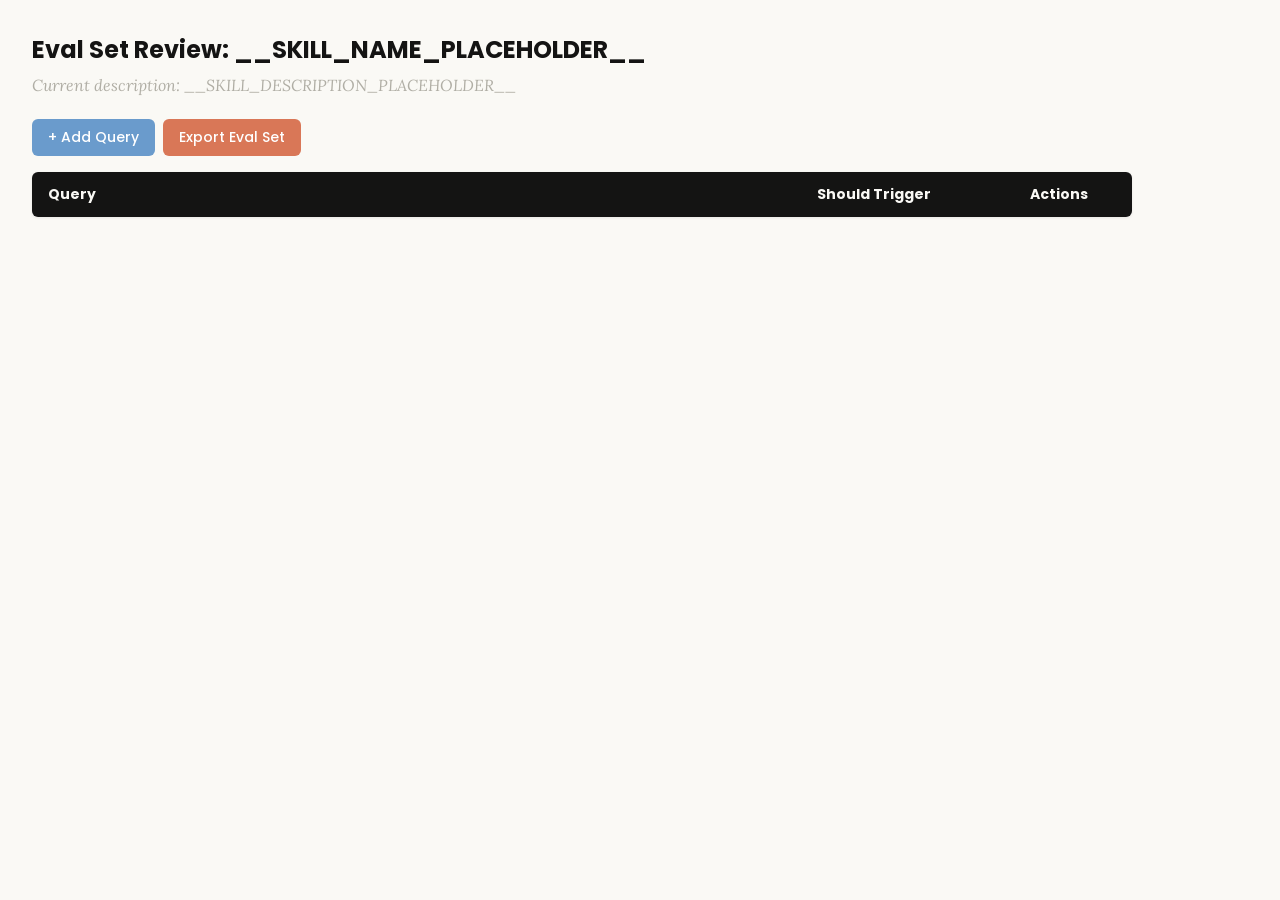
<file: .agent/skills/skill-creator/assets/eval_review.html>
<!DOCTYPE html>
<html lang="en">
<head>
  <meta charset="UTF-8">
  <meta name="viewport" content="width=device-width, initial-scale=1.0">
  <title>Eval Set Review - __SKILL_NAME_PLACEHOLDER__</title>
  <link rel="preconnect" href="https://fonts.googleapis.com">
  <link rel="preconnect" href="https://fonts.gstatic.com" crossorigin>
  <link href="https://fonts.googleapis.com/css2?family=Poppins:wght@500;600&family=Lora:wght@400;500&display=swap" rel="stylesheet">
  <style>
    * { box-sizing: border-box; margin: 0; padding: 0; }
    body { font-family: 'Lora', Georgia, serif; background: #faf9f5; padding: 2rem; color: #141413; }
    h1 { font-family: 'Poppins', sans-serif; margin-bottom: 0.5rem; font-size: 1.5rem; }
    .description { color: #b0aea5; margin-bottom: 1.5rem; font-style: italic; max-width: 900px; }
    .controls { margin-bottom: 1rem; display: flex; gap: 0.5rem; }
    .btn { font-family: 'Poppins', sans-serif; padding: 0.5rem 1rem; border: none; border-radius: 6px; cursor: pointer; font-size: 0.875rem; font-weight: 500; }
    .btn-add { background: #6a9bcc; color: white; }
    .btn-add:hover { background: #5889b8; }
    .btn-export { background: #d97757; color: white; }
    .btn-export:hover { background: #c4613f; }
    table { width: 100%; max-width: 1100px; border-collapse: collapse; background: white; border-radius: 6px; overflow: hidden; box-shadow: 0 1px 3px rgba(0,0,0,0.08); }
    th { font-family: 'Poppins', sans-serif; background: #141413; color: #faf9f5; padding: 0.75rem 1rem; text-align: left; font-size: 0.875rem; }
    td { padding: 0.75rem 1rem; border-bottom: 1px solid #e8e6dc; vertical-align: top; }
    tr:nth-child(even) td { background: #faf9f5; }
    tr:hover td { background: #f3f1ea; }
    .section-header td { background: #e8e6dc; font-family: 'Poppins', sans-serif; font-weight: 500; font-size: 0.8rem; color: #141413; text-transform: uppercase; letter-spacing: 0.05em; }
    .query-input { width: 100%; padding: 0.4rem; border: 1px solid #e8e6dc; border-radius: 4px; font-size: 0.875rem; font-family: 'Lora', Georgia, serif; resize: vertical; min-height: 60px; }
    .query-input:focus { outline: none; border-color: #d97757; box-shadow: 0 0 0 2px rgba(217,119,87,0.15); }
    .toggle { position: relative; display: inline-block; width: 44px; height: 24px; }
    .toggle input { opacity: 0; width: 0; height: 0; }
    .toggle .slider { position: absolute; inset: 0; background: #b0aea5; border-radius: 24px; cursor: pointer; transition: 0.2s; }
    .toggle .slider::before { content: ""; position: absolute; width: 18px; height: 18px; left: 3px; bottom: 3px; background: white; border-radius: 50%; transition: 0.2s; }
    .toggle input:checked + .slider { background: #d97757; }
    .toggle input:checked + .slider::before { transform: translateX(20px); }
    .btn-delete { background: #c44; color: white; padding: 0.3rem 0.6rem; border: none; border-radius: 4px; cursor: pointer; font-size: 0.75rem; font-family: 'Poppins', sans-serif; }
    .btn-delete:hover { background: #a33; }
    .summary { margin-top: 1rem; color: #b0aea5; font-size: 0.875rem; }
  </style>
</head>
<body>
  <h1>Eval Set Review: <span id="skill-name">__SKILL_NAME_PLACEHOLDER__</span></h1>
  <p class="description">Current description: <span id="skill-desc">__SKILL_DESCRIPTION_PLACEHOLDER__</span></p>

  <div class="controls">
    <button class="btn btn-add" onclick="addRow()">+ Add Query</button>
    <button class="btn btn-export" onclick="exportEvalSet()">Export Eval Set</button>
  </div>

  <table>
    <thead>
      <tr>
        <th style="width:65%">Query</th>
        <th style="width:18%">Should Trigger</th>
        <th style="width:10%">Actions</th>
      </tr>
    </thead>
    <tbody id="eval-body"></tbody>
  </table>

  <p class="summary" id="summary"></p>

  <script>
    const EVAL_DATA = __EVAL_DATA_PLACEHOLDER__;

    let evalItems = [...EVAL_DATA];

    function render() {
      const tbody = document.getElementById('eval-body');
      tbody.innerHTML = '';

      // Sort: should-trigger first, then should-not-trigger
      const sorted = evalItems
        .map((item, origIdx) => ({ ...item, origIdx }))
        .sort((a, b) => (b.should_trigger ? 1 : 0) - (a.should_trigger ? 1 : 0));

      let lastGroup = null;
      sorted.forEach(item => {
        const group = item.should_trigger ? 'trigger' : 'no-trigger';
        if (group !== lastGroup) {
          const headerRow = document.createElement('tr');
          headerRow.className = 'section-header';
          headerRow.innerHTML = `<td colspan="3">${item.should_trigger ? 'Should Trigger' : 'Should NOT Trigger'}</td>`;
          tbody.appendChild(headerRow);
          lastGroup = group;
        }

        const idx = item.origIdx;
        const tr = document.createElement('tr');
        tr.innerHTML = `
          <td><textarea class="query-input" onchange="updateQuery(${idx}, this.value)">${escapeHtml(item.query)}</textarea></td>
          <td>
            <label class="toggle">
              <input type="checkbox" ${item.should_trigger ? 'checked' : ''} onchange="updateTrigger(${idx}, this.checked)">
              <span class="slider"></span>
            </label>
            <span style="margin-left:8px;font-size:0.8rem;color:#b0aea5">${item.should_trigger ? 'Yes' : 'No'}</span>
          </td>
          <td><button class="btn-delete" onclick="deleteRow(${idx})">Delete</button></td>
        `;
        tbody.appendChild(tr);
      });
      updateSummary();
    }

    function escapeHtml(text) {
      const div = document.createElement('div');
      div.textContent = text;
      return div.innerHTML;
    }

    function updateQuery(idx, value) { evalItems[idx].query = value; updateSummary(); }
    function updateTrigger(idx, value) { evalItems[idx].should_trigger = value; render(); }
    function deleteRow(idx) { evalItems.splice(idx, 1); render(); }

    function addRow() {
      evalItems.push({ query: '', should_trigger: true });
      render();
      const inputs = document.querySelectorAll('.query-input');
      inputs[inputs.length - 1].focus();
    }

    function updateSummary() {
      const trigger = evalItems.filter(i => i.should_trigger).length;
      const noTrigger = evalItems.filter(i => !i.should_trigger).length;
      document.getElementById('summary').textContent =
        `${evalItems.length} queries total: ${trigger} should trigger, ${noTrigger} should not trigger`;
    }

    function exportEvalSet() {
      const valid = evalItems.filter(i => i.query.trim() !== '');
      const data = valid.map(i => ({ query: i.query.trim(), should_trigger: i.should_trigger }));
      const blob = new Blob([JSON.stringify(data, null, 2)], { type: 'application/json' });
      const url = URL.createObjectURL(blob);
      const a = document.createElement('a');
      a.href = url;
      a.download = 'eval_set.json';
      document.body.appendChild(a);
      a.click();
      document.body.removeChild(a);
      URL.revokeObjectURL(url);
    }

    render();
  </script>
</body>
</html>
</file>
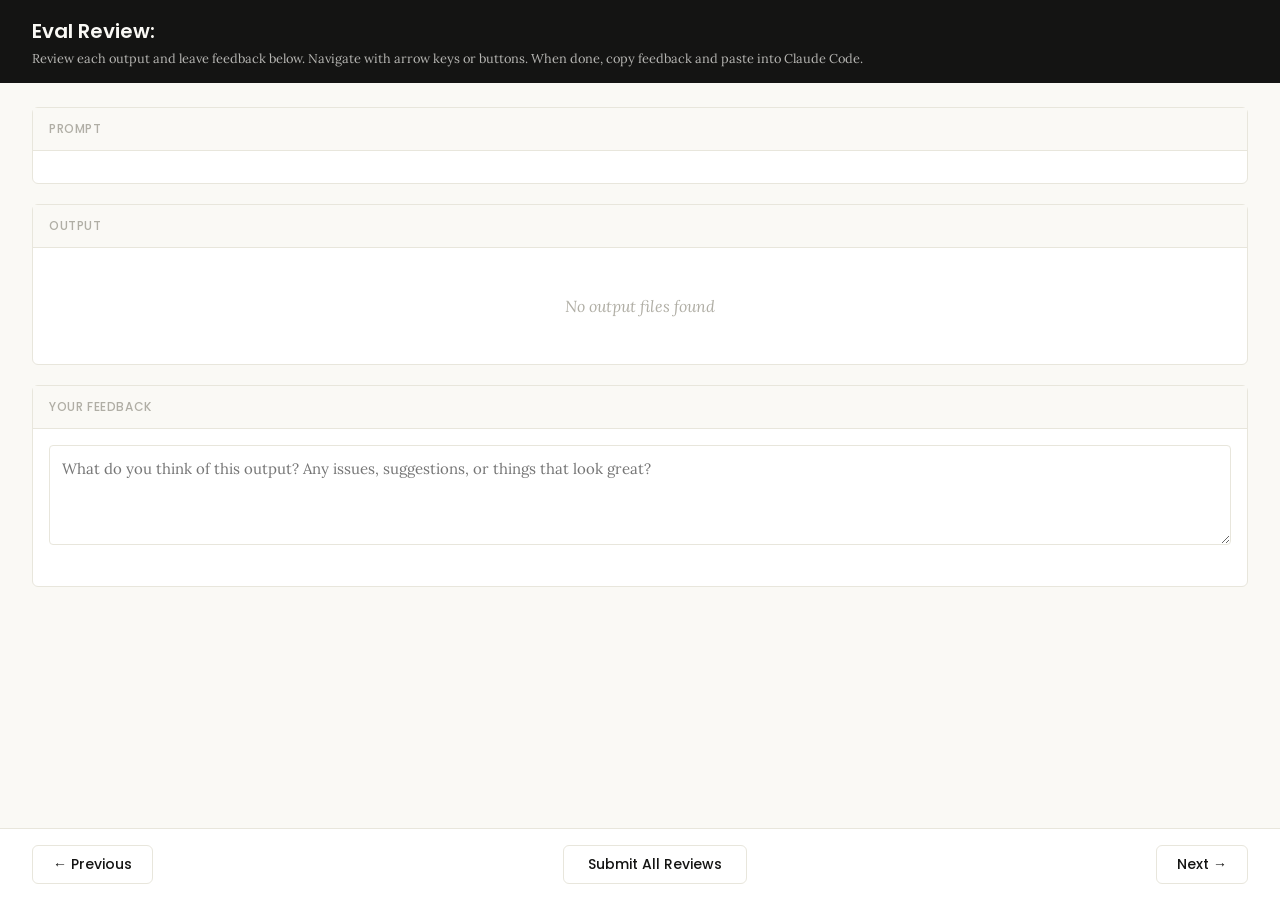
<file: .agent/skills/skill-creator/eval-viewer/viewer.html>
<!DOCTYPE html>
<html lang="en">
<head>
  <meta charset="UTF-8">
  <meta name="viewport" content="width=device-width, initial-scale=1.0">
  <title>Eval Review</title>
  <link rel="preconnect" href="https://fonts.googleapis.com">
  <link rel="preconnect" href="https://fonts.gstatic.com" crossorigin>
  <link href="https://fonts.googleapis.com/css2?family=Poppins:wght@500;600&family=Lora:wght@400;500&display=swap" rel="stylesheet">
  <script src="https://cdn.sheetjs.com/xlsx-0.20.3/package/dist/xlsx.full.min.js" integrity="sha384-EnyY0/GSHQGSxSgMwaIPzSESbqoOLSexfnSMN2AP+39Ckmn92stwABZynq1JyzdT" crossorigin="anonymous"></script>
  <style>
    :root {
      --bg: #faf9f5;
      --surface: #ffffff;
      --border: #e8e6dc;
      --text: #141413;
      --text-muted: #b0aea5;
      --accent: #d97757;
      --accent-hover: #c4613f;
      --green: #788c5d;
      --green-bg: #eef2e8;
      --red: #c44;
      --red-bg: #fceaea;
      --header-bg: #141413;
      --header-text: #faf9f5;
      --radius: 6px;
    }

    * { box-sizing: border-box; margin: 0; padding: 0; }

    body {
      font-family: 'Lora', Georgia, serif;
      background: var(--bg);
      color: var(--text);
      height: 100vh;
      display: flex;
      flex-direction: column;
    }

    /* ---- Header ---- */
    .header {
      background: var(--header-bg);
      color: var(--header-text);
      padding: 1rem 2rem;
      display: flex;
      justify-content: space-between;
      align-items: center;
      flex-shrink: 0;
    }
    .header h1 {
      font-family: 'Poppins', sans-serif;
      font-size: 1.25rem;
      font-weight: 600;
    }
    .header .instructions {
      font-size: 0.8rem;
      opacity: 0.7;
      margin-top: 0.25rem;
    }
    .header .progress {
      font-size: 0.875rem;
      opacity: 0.8;
      text-align: right;
    }

    /* ---- Main content ---- */
    .main {
      flex: 1;
      overflow-y: auto;
      padding: 1.5rem 2rem;
      display: flex;
      flex-direction: column;
      gap: 1.25rem;
    }

    /* ---- Sections ---- */
    .section {
      background: var(--surface);
      border: 1px solid var(--border);
      border-radius: var(--radius);
      flex-shrink: 0;
    }
    .section-header {
      font-family: 'Poppins', sans-serif;
      padding: 0.75rem 1rem;
      font-size: 0.75rem;
      font-weight: 500;
      text-transform: uppercase;
      letter-spacing: 0.05em;
      color: var(--text-muted);
      border-bottom: 1px solid var(--border);
      background: var(--bg);
    }
    .section-body {
      padding: 1rem;
    }

    /* ---- Config badge ---- */
    .config-badge {
      display: inline-block;
      padding: 0.2rem 0.625rem;
      border-radius: 9999px;
      font-family: 'Poppins', sans-serif;
      font-size: 0.6875rem;
      font-weight: 600;
      text-transform: uppercase;
      letter-spacing: 0.03em;
      margin-left: 0.75rem;
      vertical-align: middle;
    }
    .config-badge.config-primary {
      background: rgba(33, 150, 243, 0.12);
      color: #1976d2;
    }
    .config-badge.config-baseline {
      background: rgba(255, 193, 7, 0.15);
      color: #f57f17;
    }

    /* ---- Prompt ---- */
    .prompt-text {
      white-space: pre-wrap;
      font-size: 0.9375rem;
      line-height: 1.6;
    }

    /* ---- Outputs ---- */
    .output-file {
      border: 1px solid var(--border);
      border-radius: var(--radius);
      overflow: hidden;
    }
    .output-file + .output-file {
      margin-top: 1rem;
    }
    .output-file-header {
      padding: 0.5rem 0.75rem;
      font-size: 0.8rem;
      font-weight: 600;
      color: var(--text-muted);
      background: var(--bg);
      border-bottom: 1px solid var(--border);
      font-family: 'SF Mono', SFMono-Regular, Consolas, 'Liberation Mono', Menlo, monospace;
      display: flex;
      justify-content: space-between;
      align-items: center;
    }
    .output-file-header .dl-btn {
      font-size: 0.7rem;
      color: var(--accent);
      text-decoration: none;
      cursor: pointer;
      font-family: -apple-system, BlinkMacSystemFont, 'Segoe UI', sans-serif;
      font-weight: 500;
      opacity: 0.8;
    }
    .output-file-header .dl-btn:hover {
      opacity: 1;
      text-decoration: underline;
    }
    .output-file-content {
      padding: 0.75rem;
      overflow-x: auto;
    }
    .output-file-content pre {
      font-size: 0.8125rem;
      line-height: 1.5;
      white-space: pre-wrap;
      word-break: break-word;
      font-family: 'SF Mono', SFMono-Regular, Consolas, 'Liberation Mono', Menlo, monospace;
    }
    .output-file-content img {
      max-width: 100%;
      height: auto;
      border-radius: 4px;
    }
    .output-file-content iframe {
      width: 100%;
      height: 600px;
      border: none;
    }
    .output-file-content table {
      border-collapse: collapse;
      font-size: 0.8125rem;
      width: 100%;
    }
    .output-file-content table td,
    .output-file-content table th {
      border: 1px solid var(--border);
      padding: 0.375rem 0.5rem;
      text-align: left;
    }
    .output-file-content table th {
      background: var(--bg);
      font-weight: 600;
    }
    .output-file-content .download-link {
      display: inline-flex;
      align-items: center;
      gap: 0.5rem;
      padding: 0.5rem 1rem;
      background: var(--bg);
      border: 1px solid var(--border);
      border-radius: 4px;
      color: var(--accent);
      text-decoration: none;
      font-size: 0.875rem;
      cursor: pointer;
    }
    .output-file-content .download-link:hover {
      background: var(--border);
    }
    .empty-state {
      color: var(--text-muted);
      font-style: italic;
      padding: 2rem;
      text-align: center;
    }

    /* ---- Feedback ---- */
    .prev-feedback {
      background: var(--bg);
      border: 1px solid var(--border);
      border-radius: 4px;
      padding: 0.625rem 0.75rem;
      margin-top: 0.75rem;
      font-size: 0.8125rem;
      color: var(--text-muted);
      line-height: 1.5;
    }
    .prev-feedback-label {
      font-size: 0.7rem;
      font-weight: 600;
      text-transform: uppercase;
      letter-spacing: 0.04em;
      margin-bottom: 0.25rem;
      color: var(--text-muted);
    }
    .feedback-textarea {
      width: 100%;
      min-height: 100px;
      padding: 0.75rem;
      border: 1px solid var(--border);
      border-radius: 4px;
      font-family: inherit;
      font-size: 0.9375rem;
      line-height: 1.5;
      resize: vertical;
      color: var(--text);
    }
    .feedback-textarea:focus {
      outline: none;
      border-color: var(--accent);
      box-shadow: 0 0 0 3px rgba(37, 99, 235, 0.1);
    }
    .feedback-status {
      font-size: 0.75rem;
      color: var(--text-muted);
      margin-top: 0.5rem;
      min-height: 1.1em;
    }

    /* ---- Grades (collapsible) ---- */
    .grades-toggle {
      display: flex;
      align-items: center;
      cursor: pointer;
      user-select: none;
    }
    .grades-toggle:hover {
      color: var(--accent);
    }
    .grades-toggle .arrow {
      margin-right: 0.5rem;
      transition: transform 0.15s;
      font-size: 0.75rem;
    }
    .grades-toggle .arrow.open {
      transform: rotate(90deg);
    }
    .grades-content {
      display: none;
      margin-top: 0.75rem;
    }
    .grades-content.open {
      display: block;
    }
    .grades-summary {
      font-size: 0.875rem;
      margin-bottom: 0.75rem;
      display: flex;
      align-items: center;
      gap: 0.5rem;
    }
    .grade-badge {
      display: inline-block;
      padding: 0.125rem 0.5rem;
      border-radius: 9999px;
      font-size: 0.75rem;
      font-weight: 600;
    }
    .grade-pass { background: var(--green-bg); color: var(--green); }
    .grade-fail { background: var(--red-bg); color: var(--red); }
    .assertion-list {
      list-style: none;
    }
    .assertion-item {
      padding: 0.625rem 0;
      border-bottom: 1px solid var(--border);
      font-size: 0.8125rem;
    }
    .assertion-item:last-child { border-bottom: none; }
    .assertion-status {
      font-weight: 600;
      margin-right: 0.5rem;
    }
    .assertion-status.pass { color: var(--green); }
    .assertion-status.fail { color: var(--red); }
    .assertion-evidence {
      color: var(--text-muted);
      font-size: 0.75rem;
      margin-top: 0.25rem;
      padding-left: 1.5rem;
    }

    /* ---- View tabs ---- */
    .view-tabs {
      display: flex;
      gap: 0;
      padding: 0 2rem;
      background: var(--bg);
      border-bottom: 1px solid var(--border);
      flex-shrink: 0;
    }
    .view-tab {
      font-family: 'Poppins', sans-serif;
      padding: 0.625rem 1.25rem;
      font-size: 0.8125rem;
      font-weight: 500;
      cursor: pointer;
      border: none;
      background: none;
      color: var(--text-muted);
      border-bottom: 2px solid transparent;
      transition: all 0.15s;
    }
    .view-tab:hover { color: var(--text); }
    .view-tab.active {
      color: var(--accent);
      border-bottom-color: var(--accent);
    }
    .view-panel { display: none; }
    .view-panel.active { display: flex; flex-direction: column; flex: 1; overflow: hidden; }

    /* ---- Benchmark view ---- */
    .benchmark-view {
      padding: 1.5rem 2rem;
      overflow-y: auto;
      flex: 1;
    }
    .benchmark-table {
      border-collapse: collapse;
      background: var(--surface);
      border: 1px solid var(--border);
      border-radius: var(--radius);
      font-size: 0.8125rem;
      width: 100%;
      margin-bottom: 1.5rem;
    }
    .benchmark-table th, .benchmark-table td {
      padding: 0.625rem 0.75rem;
      text-align: left;
      border: 1px solid var(--border);
    }
    .benchmark-table th {
      font-family: 'Poppins', sans-serif;
      background: var(--header-bg);
      color: var(--header-text);
      font-weight: 500;
      font-size: 0.75rem;
      text-transform: uppercase;
      letter-spacing: 0.04em;
    }
    .benchmark-table tr:hover { background: var(--bg); }
    .benchmark-table tr.benchmark-row-with { background: rgba(33, 150, 243, 0.06); }
    .benchmark-table tr.benchmark-row-without { background: rgba(255, 193, 7, 0.06); }
    .benchmark-table tr.benchmark-row-with:hover { background: rgba(33, 150, 243, 0.12); }
    .benchmark-table tr.benchmark-row-without:hover { background: rgba(255, 193, 7, 0.12); }
    .benchmark-table tr.benchmark-row-avg { font-weight: 600; border-top: 2px solid var(--border); }
    .benchmark-table tr.benchmark-row-avg.benchmark-row-with { background: rgba(33, 150, 243, 0.12); }
    .benchmark-table tr.benchmark-row-avg.benchmark-row-without { background: rgba(255, 193, 7, 0.12); }
    .benchmark-delta-positive { color: var(--green); font-weight: 600; }
    .benchmark-delta-negative { color: var(--red); font-weight: 600; }
    .benchmark-notes {
      background: var(--surface);
      border: 1px solid var(--border);
      border-radius: var(--radius);
      padding: 1rem;
    }
    .benchmark-notes h3 {
      font-family: 'Poppins', sans-serif;
      font-size: 0.875rem;
      margin-bottom: 0.75rem;
    }
    .benchmark-notes ul {
      list-style: disc;
      padding-left: 1.25rem;
    }
    .benchmark-notes li {
      font-size: 0.8125rem;
      line-height: 1.6;
      margin-bottom: 0.375rem;
    }
    .benchmark-empty {
      color: var(--text-muted);
      font-style: italic;
      text-align: center;
      padding: 3rem;
    }

    /* ---- Navigation ---- */
    .nav {
      display: flex;
      justify-content: space-between;
      align-items: center;
      padding: 1rem 2rem;
      border-top: 1px solid var(--border);
      background: var(--surface);
      flex-shrink: 0;
    }
    .nav-btn {
      font-family: 'Poppins', sans-serif;
      padding: 0.5rem 1.25rem;
      border: 1px solid var(--border);
      border-radius: var(--radius);
      background: var(--surface);
      cursor: pointer;
      font-size: 0.875rem;
      font-weight: 500;
      color: var(--text);
      transition: all 0.15s;
    }
    .nav-btn:hover:not(:disabled) {
      background: var(--bg);
      border-color: var(--text-muted);
    }
    .nav-btn:disabled {
      opacity: 0.4;
      cursor: not-allowed;
    }
    .done-btn {
      font-family: 'Poppins', sans-serif;
      padding: 0.5rem 1.5rem;
      border: 1px solid var(--border);
      border-radius: var(--radius);
      background: var(--surface);
      color: var(--text);
      cursor: pointer;
      font-size: 0.875rem;
      font-weight: 500;
      transition: all 0.15s;
    }
    .done-btn:hover {
      background: var(--bg);
      border-color: var(--text-muted);
    }
    .done-btn.ready {
      border: none;
      background: var(--accent);
      color: white;
      font-weight: 600;
    }
    .done-btn.ready:hover {
      background: var(--accent-hover);
    }
    /* ---- Done overlay ---- */
    .done-overlay {
      display: none;
      position: fixed;
      inset: 0;
      background: rgba(0, 0, 0, 0.5);
      z-index: 100;
      justify-content: center;
      align-items: center;
    }
    .done-overlay.visible {
      display: flex;
    }
    .done-card {
      background: var(--surface);
      border-radius: 12px;
      padding: 2rem 3rem;
      text-align: center;
      box-shadow: 0 20px 60px rgba(0, 0, 0, 0.3);
      max-width: 500px;
    }
    .done-card h2 {
      font-size: 1.5rem;
      margin-bottom: 0.5rem;
    }
    .done-card p {
      color: var(--text-muted);
      margin-bottom: 1.5rem;
      line-height: 1.5;
    }
    .done-card .btn-row {
      display: flex;
      gap: 0.5rem;
      justify-content: center;
    }
    .done-card button {
      padding: 0.5rem 1.25rem;
      border: 1px solid var(--border);
      border-radius: var(--radius);
      background: var(--surface);
      cursor: pointer;
      font-size: 0.875rem;
    }
    .done-card button:hover {
      background: var(--bg);
    }
    /* ---- Toast ---- */
    .toast {
      position: fixed;
      bottom: 5rem;
      left: 50%;
      transform: translateX(-50%);
      background: var(--header-bg);
      color: var(--header-text);
      padding: 0.625rem 1.25rem;
      border-radius: var(--radius);
      font-size: 0.875rem;
      opacity: 0;
      transition: opacity 0.3s;
      pointer-events: none;
      z-index: 200;
    }
    .toast.visible {
      opacity: 1;
    }
  </style>
</head>
<body>
  <div id="app" style="height:100vh; display:flex; flex-direction:column;">
    <div class="header">
      <div>
        <h1>Eval Review: <span id="skill-name"></span></h1>
        <div class="instructions">Review each output and leave feedback below. Navigate with arrow keys or buttons. When done, copy feedback and paste into Claude Code.</div>
      </div>
      <div class="progress" id="progress"></div>
    </div>

    <!-- View tabs (only shown when benchmark data exists) -->
    <div class="view-tabs" id="view-tabs" style="display:none;">
      <button class="view-tab active" onclick="switchView('outputs')">Outputs</button>
      <button class="view-tab" onclick="switchView('benchmark')">Benchmark</button>
    </div>

    <!-- Outputs panel (qualitative review) -->
    <div class="view-panel active" id="panel-outputs">
    <div class="main">
      <!-- Prompt -->
      <div class="section">
        <div class="section-header">Prompt <span class="config-badge" id="config-badge" style="display:none;"></span></div>
        <div class="section-body">
          <div class="prompt-text" id="prompt-text"></div>
        </div>
      </div>

      <!-- Outputs -->
      <div class="section">
        <div class="section-header">Output</div>
        <div class="section-body" id="outputs-body">
          <div class="empty-state">No output files found</div>
        </div>
      </div>

      <!-- Previous Output (collapsible) -->
      <div class="section" id="prev-outputs-section" style="display:none;">
        <div class="section-header">
          <div class="grades-toggle" onclick="togglePrevOutputs()">
            <span class="arrow" id="prev-outputs-arrow">&#9654;</span>
            Previous Output
          </div>
        </div>
        <div class="grades-content" id="prev-outputs-content"></div>
      </div>

      <!-- Grades (collapsible) -->
      <div class="section" id="grades-section" style="display:none;">
        <div class="section-header">
          <div class="grades-toggle" onclick="toggleGrades()">
            <span class="arrow" id="grades-arrow">&#9654;</span>
            Formal Grades
          </div>
        </div>
        <div class="grades-content" id="grades-content"></div>
      </div>

      <!-- Feedback -->
      <div class="section">
        <div class="section-header">Your Feedback</div>
        <div class="section-body">
          <textarea
            class="feedback-textarea"
            id="feedback"
            placeholder="What do you think of this output? Any issues, suggestions, or things that look great?"
          ></textarea>
          <div class="feedback-status" id="feedback-status"></div>
          <div class="prev-feedback" id="prev-feedback" style="display:none;">
            <div class="prev-feedback-label">Previous feedback</div>
            <div id="prev-feedback-text"></div>
          </div>
        </div>
      </div>
    </div>

    <div class="nav" id="outputs-nav">
      <button class="nav-btn" id="prev-btn" onclick="navigate(-1)">&#8592; Previous</button>
      <button class="done-btn" id="done-btn" onclick="showDoneDialog()">Submit All Reviews</button>
      <button class="nav-btn" id="next-btn" onclick="navigate(1)">Next &#8594;</button>
    </div>
    </div><!-- end panel-outputs -->

    <!-- Benchmark panel (quantitative stats) -->
    <div class="view-panel" id="panel-benchmark">
      <div class="benchmark-view" id="benchmark-content">
        <div class="benchmark-empty">No benchmark data available. Run a benchmark to see quantitative results here.</div>
      </div>
    </div>
  </div>

  <!-- Done overlay -->
  <div class="done-overlay" id="done-overlay">
    <div class="done-card">
      <h2>Review Complete</h2>
      <p>Your feedback has been saved. Go back to your Claude Code session and tell Claude you're done reviewing.</p>
      <div class="btn-row">
        <button onclick="closeDoneDialog()">OK</button>
      </div>
    </div>
  </div>

  <!-- Toast -->
  <div class="toast" id="toast"></div>

  <script>
    // ---- Embedded data (injected by generate_review.py) ----
    /*__EMBEDDED_DATA__*/

    // ---- State ----
    let feedbackMap = {};  // run_id -> feedback text
    let currentIndex = 0;
    let visitedRuns = new Set();

    // ---- Init ----
    async function init() {
      // Load saved feedback from server — but only if this isn't a fresh
      // iteration (indicated by previous_feedback being present). When
      // previous feedback exists, the feedback.json on disk is stale from
      // the prior iteration and should not pre-fill the textareas.
      const hasPrevious = Object.keys(EMBEDDED_DATA.previous_feedback || {}).length > 0
        || Object.keys(EMBEDDED_DATA.previous_outputs || {}).length > 0;
      if (!hasPrevious) {
        try {
          const resp = await fetch("/api/feedback");
          const data = await resp.json();
          if (data.reviews) {
            for (const r of data.reviews) feedbackMap[r.run_id] = r.feedback;
          }
        } catch { /* first run, no feedback yet */ }
      }

      document.getElementById("skill-name").textContent = EMBEDDED_DATA.skill_name;
      showRun(0);

      // Wire up feedback auto-save
      const textarea = document.getElementById("feedback");
      let saveTimeout = null;
      textarea.addEventListener("input", () => {
        clearTimeout(saveTimeout);
        document.getElementById("feedback-status").textContent = "";
        saveTimeout = setTimeout(() => saveCurrentFeedback(), 800);
      });
    }

    // ---- Navigation ----
    function navigate(delta) {
      const newIndex = currentIndex + delta;
      if (newIndex >= 0 && newIndex < EMBEDDED_DATA.runs.length) {
        saveCurrentFeedback();
        showRun(newIndex);
      }
    }

    function updateNavButtons() {
      document.getElementById("prev-btn").disabled = currentIndex === 0;
      document.getElementById("next-btn").disabled =
        currentIndex === EMBEDDED_DATA.runs.length - 1;
    }

    // ---- Show a run ----
    function showRun(index) {
      currentIndex = index;
      const run = EMBEDDED_DATA.runs[index];

      // Progress
      document.getElementById("progress").textContent =
        `${index + 1} of ${EMBEDDED_DATA.runs.length}`;

      // Prompt
      document.getElementById("prompt-text").textContent = run.prompt;

      // Config badge
      const badge = document.getElementById("config-badge");
      const configMatch = run.id.match(/(with_skill|without_skill|new_skill|old_skill)/);
      if (configMatch) {
        const config = configMatch[1];
        const isBaseline = config === "without_skill" || config === "old_skill";
        badge.textContent = config.replace(/_/g, " ");
        badge.className = "config-badge " + (isBaseline ? "config-baseline" : "config-primary");
        badge.style.display = "inline-block";
      } else {
        badge.style.display = "none";
      }

      // Outputs
      renderOutputs(run);

      // Previous outputs
      renderPrevOutputs(run);

      // Grades
      renderGrades(run);

      // Previous feedback
      const prevFb = (EMBEDDED_DATA.previous_feedback || {})[run.id];
      const prevEl = document.getElementById("prev-feedback");
      if (prevFb) {
        document.getElementById("prev-feedback-text").textContent = prevFb;
        prevEl.style.display = "block";
      } else {
        prevEl.style.display = "none";
      }

      // Feedback
      document.getElementById("feedback").value = feedbackMap[run.id] || "";
      document.getElementById("feedback-status").textContent = "";

      updateNavButtons();

      // Track visited runs and promote done button when all visited
      visitedRuns.add(index);
      const doneBtn = document.getElementById("done-btn");
      if (visitedRuns.size >= EMBEDDED_DATA.runs.length) {
        doneBtn.classList.add("ready");
      }

      // Scroll main content to top
      document.querySelector(".main").scrollTop = 0;
    }

    // ---- Render outputs ----
    function renderOutputs(run) {
      const container = document.getElementById("outputs-body");
      container.innerHTML = "";

      const outputs = run.outputs || [];
      if (outputs.length === 0) {
        container.innerHTML = '<div class="empty-state">No output files</div>';
        return;
      }

      for (const file of outputs) {
        const fileDiv = document.createElement("div");
        fileDiv.className = "output-file";

        // Always show file header with download link
        const header = document.createElement("div");
        header.className = "output-file-header";
        const nameSpan = document.createElement("span");
        nameSpan.textContent = file.name;
        header.appendChild(nameSpan);
        const dlBtn = document.createElement("a");
        dlBtn.className = "dl-btn";
        dlBtn.textContent = "Download";
        dlBtn.download = file.name;
        dlBtn.href = getDownloadUri(file);
        header.appendChild(dlBtn);
        fileDiv.appendChild(header);

        const content = document.createElement("div");
        content.className = "output-file-content";

        if (file.type === "text") {
          const pre = document.createElement("pre");
          pre.textContent = file.content;
          content.appendChild(pre);
        } else if (file.type === "image") {
          const img = document.createElement("img");
          img.src = file.data_uri;
          img.alt = file.name;
          content.appendChild(img);
        } else if (file.type === "pdf") {
          const iframe = document.createElement("iframe");
          iframe.src = file.data_uri;
          content.appendChild(iframe);
        } else if (file.type === "xlsx") {
          renderXlsx(content, file.data_b64);
        } else if (file.type === "binary") {
          const a = document.createElement("a");
          a.className = "download-link";
          a.href = file.data_uri;
          a.download = file.name;
          a.textContent = "Download " + file.name;
          content.appendChild(a);
        } else if (file.type === "error") {
          const pre = document.createElement("pre");
          pre.textContent = file.content;
          pre.style.color = "var(--red)";
          content.appendChild(pre);
        }

        fileDiv.appendChild(content);
        container.appendChild(fileDiv);
      }
    }

    // ---- XLSX rendering via SheetJS ----
    function renderXlsx(container, b64Data) {
      try {
        const raw = Uint8Array.from(atob(b64Data), c => c.charCodeAt(0));
        const wb = XLSX.read(raw, { type: "array" });

        for (let i = 0; i < wb.SheetNames.length; i++) {
          const sheetName = wb.SheetNames[i];
          const ws = wb.Sheets[sheetName];

          if (wb.SheetNames.length > 1) {
            const sheetLabel = document.createElement("div");
            sheetLabel.style.cssText =
              "font-weight:600; font-size:0.8rem; color:#b0aea5; margin-top:0.5rem; margin-bottom:0.25rem;";
            sheetLabel.textContent = "Sheet: " + sheetName;
            container.appendChild(sheetLabel);
          }

          const htmlStr = XLSX.utils.sheet_to_html(ws, { editable: false });
          const wrapper = document.createElement("div");
          wrapper.innerHTML = htmlStr;
          container.appendChild(wrapper);
        }
      } catch (err) {
        container.textContent = "Error rendering spreadsheet: " + err.message;
      }
    }

    // ---- Grades ----
    function renderGrades(run) {
      const section = document.getElementById("grades-section");
      const content = document.getElementById("grades-content");

      if (!run.grading) {
        section.style.display = "none";
        return;
      }

      const grading = run.grading;
      section.style.display = "block";
      // Reset to collapsed
      content.classList.remove("open");
      document.getElementById("grades-arrow").classList.remove("open");

      const summary = grading.summary || {};
      const expectations = grading.expectations || [];

      let html = '<div style="padding: 1rem;">';

      // Summary line
      const passRate = summary.pass_rate != null
        ? Math.round(summary.pass_rate * 100) + "%"
        : "?";
      const badgeClass = summary.pass_rate >= 0.8 ? "grade-pass" : summary.pass_rate >= 0.5 ? "" : "grade-fail";
      html += '<div class="grades-summary">';
      html += '<span class="grade-badge ' + badgeClass + '">' + passRate + '</span>';
      html += '<span>' + (summary.passed || 0) + ' passed, ' + (summary.failed || 0) + ' failed of ' + (summary.total || 0) + '</span>';
      html += '</div>';

      // Assertions list
      html += '<ul class="assertion-list">';
      for (const exp of expectations) {
        const statusClass = exp.passed ? "pass" : "fail";
        const statusIcon = exp.passed ? "\u2713" : "\u2717";
        html += '<li class="assertion-item">';
        html += '<span class="assertion-status ' + statusClass + '">' + statusIcon + '</span>';
        html += '<span>' + escapeHtml(exp.text) + '</span>';
        if (exp.evidence) {
          html += '<div class="assertion-evidence">' + escapeHtml(exp.evidence) + '</div>';
        }
        html += '</li>';
      }
      html += '</ul>';

      html += '</div>';
      content.innerHTML = html;
    }

    function toggleGrades() {
      const content = document.getElementById("grades-content");
      const arrow = document.getElementById("grades-arrow");
      content.classList.toggle("open");
      arrow.classList.toggle("open");
    }

    // ---- Previous outputs (collapsible) ----
    function renderPrevOutputs(run) {
      const section = document.getElementById("prev-outputs-section");
      const content = document.getElementById("prev-outputs-content");
      const prevOutputs = (EMBEDDED_DATA.previous_outputs || {})[run.id];

      if (!prevOutputs || prevOutputs.length === 0) {
        section.style.display = "none";
        return;
      }

      section.style.display = "block";
      // Reset to collapsed
      content.classList.remove("open");
      document.getElementById("prev-outputs-arrow").classList.remove("open");

      // Render the files into the content area
      content.innerHTML = "";
      const wrapper = document.createElement("div");
      wrapper.style.padding = "1rem";

      for (const file of prevOutputs) {
        const fileDiv = document.createElement("div");
        fileDiv.className = "output-file";

        const header = document.createElement("div");
        header.className = "output-file-header";
        const nameSpan = document.createElement("span");
        nameSpan.textContent = file.name;
        header.appendChild(nameSpan);
        const dlBtn = document.createElement("a");
        dlBtn.className = "dl-btn";
        dlBtn.textContent = "Download";
        dlBtn.download = file.name;
        dlBtn.href = getDownloadUri(file);
        header.appendChild(dlBtn);
        fileDiv.appendChild(header);

        const fc = document.createElement("div");
        fc.className = "output-file-content";

        if (file.type === "text") {
          const pre = document.createElement("pre");
          pre.textContent = file.content;
          fc.appendChild(pre);
        } else if (file.type === "image") {
          const img = document.createElement("img");
          img.src = file.data_uri;
          img.alt = file.name;
          fc.appendChild(img);
        } else if (file.type === "pdf") {
          const iframe = document.createElement("iframe");
          iframe.src = file.data_uri;
          fc.appendChild(iframe);
        } else if (file.type === "xlsx") {
          renderXlsx(fc, file.data_b64);
        } else if (file.type === "binary") {
          const a = document.createElement("a");
          a.className = "download-link";
          a.href = file.data_uri;
          a.download = file.name;
          a.textContent = "Download " + file.name;
          fc.appendChild(a);
        }

        fileDiv.appendChild(fc);
        wrapper.appendChild(fileDiv);
      }

      content.appendChild(wrapper);
    }

    function togglePrevOutputs() {
      const content = document.getElementById("prev-outputs-content");
      const arrow = document.getElementById("prev-outputs-arrow");
      content.classList.toggle("open");
      arrow.classList.toggle("open");
    }

    // ---- Feedback (saved to server -> feedback.json) ----
    function saveCurrentFeedback() {
      const run = EMBEDDED_DATA.runs[currentIndex];
      const text = document.getElementById("feedback").value;

      if (text.trim() === "") {
        delete feedbackMap[run.id];
      } else {
        feedbackMap[run.id] = text;
      }

      // Build reviews array from map
      const reviews = [];
      for (const [run_id, feedback] of Object.entries(feedbackMap)) {
        if (feedback.trim()) {
          reviews.push({ run_id, feedback, timestamp: new Date().toISOString() });
        }
      }

      fetch("/api/feedback", {
        method: "POST",
        headers: { "Content-Type": "application/json" },
        body: JSON.stringify({ reviews, status: "in_progress" }),
      }).then(() => {
        document.getElementById("feedback-status").textContent = "Saved";
      }).catch(() => {
        // Static mode or server unavailable — no-op on auto-save,
        // feedback will be downloaded on final submit
        document.getElementById("feedback-status").textContent = "Will download on submit";
      });
    }

    // ---- Done ----
    function showDoneDialog() {
      // Save current textarea to feedbackMap (but don't POST yet)
      const run = EMBEDDED_DATA.runs[currentIndex];
      const text = document.getElementById("feedback").value;
      if (text.trim() === "") {
        delete feedbackMap[run.id];
      } else {
        feedbackMap[run.id] = text;
      }

      // POST once with status: complete — include ALL runs so the model
      // can distinguish "no feedback" (looks good) from "not reviewed"
      const reviews = [];
      const ts = new Date().toISOString();
      for (const r of EMBEDDED_DATA.runs) {
        reviews.push({ run_id: r.id, feedback: feedbackMap[r.id] || "", timestamp: ts });
      }
      const payload = JSON.stringify({ reviews, status: "complete" }, null, 2);
      fetch("/api/feedback", {
        method: "POST",
        headers: { "Content-Type": "application/json" },
        body: payload,
      }).then(() => {
        document.getElementById("done-overlay").classList.add("visible");
      }).catch(() => {
        // Server not available (static mode) — download as file
        const blob = new Blob([payload], { type: "application/json" });
        const url = URL.createObjectURL(blob);
        const a = document.createElement("a");
        a.href = url;
        a.download = "feedback.json";
        a.click();
        URL.revokeObjectURL(url);
        document.getElementById("done-overlay").classList.add("visible");
      });
    }

    function closeDoneDialog() {
      // Reset status back to in_progress
      saveCurrentFeedback();
      document.getElementById("done-overlay").classList.remove("visible");
    }

    // ---- Toast ----
    function showToast(message) {
      const toast = document.getElementById("toast");
      toast.textContent = message;
      toast.classList.add("visible");
      setTimeout(() => toast.classList.remove("visible"), 2000);
    }

    // ---- Keyboard nav ----
    document.addEventListener("keydown", (e) => {
      // Don't capture when typing in textarea
      if (e.target.tagName === "TEXTAREA") return;

      if (e.key === "ArrowLeft" || e.key === "ArrowUp") {
        e.preventDefault();
        navigate(-1);
      } else if (e.key === "ArrowRight" || e.key === "ArrowDown") {
        e.preventDefault();
        navigate(1);
      }
    });

    // ---- Util ----
    function getDownloadUri(file) {
      if (file.data_uri) return file.data_uri;
      if (file.data_b64) return "data:application/octet-stream;base64," + file.data_b64;
      if (file.type === "text") return "data:text/plain;charset=utf-8," + encodeURIComponent(file.content);
      return "#";
    }

    function escapeHtml(text) {
      const div = document.createElement("div");
      div.textContent = text;
      return div.innerHTML;
    }

    // ---- View switching ----
    function switchView(view) {
      document.querySelectorAll(".view-tab").forEach(t => t.classList.remove("active"));
      document.querySelectorAll(".view-panel").forEach(p => p.classList.remove("active"));
      document.querySelector(`[onclick="switchView('${view}')"]`).classList.add("active");
      document.getElementById("panel-" + view).classList.add("active");
    }

    // ---- Benchmark rendering ----
    function renderBenchmark() {
      const data = EMBEDDED_DATA.benchmark;
      if (!data) return;

      // Show the tabs
      document.getElementById("view-tabs").style.display = "flex";

      const container = document.getElementById("benchmark-content");
      const summary = data.run_summary || {};
      const metadata = data.metadata || {};
      const notes = data.notes || [];

      let html = "";

      // Header
      html += "<h2 style='font-family: Poppins, sans-serif; margin-bottom: 0.5rem;'>Benchmark Results</h2>";
      html += "<p style='color: var(--text-muted); font-size: 0.875rem; margin-bottom: 1.25rem;'>";
      if (metadata.skill_name) html += "<strong>" + escapeHtml(metadata.skill_name) + "</strong> &mdash; ";
      if (metadata.timestamp) html += metadata.timestamp + " &mdash; ";
      if (metadata.evals_run) html += "Evals: " + metadata.evals_run.join(", ") + " &mdash; ";
      html += (metadata.runs_per_configuration || "?") + " runs per configuration";
      html += "</p>";

      // Summary table
      html += '<table class="benchmark-table">';

      function fmtStat(stat, pct) {
        if (!stat) return "—";
        const suffix = pct ? "%" : "";
        const m = pct ? (stat.mean * 100).toFixed(0) : stat.mean.toFixed(1);
        const s = pct ? (stat.stddev * 100).toFixed(0) : stat.stddev.toFixed(1);
        return m + suffix + " ± " + s + suffix;
      }

      function deltaClass(val) {
        if (!val) return "";
        const n = parseFloat(val);
        if (n > 0) return "benchmark-delta-positive";
        if (n < 0) return "benchmark-delta-negative";
        return "";
      }

      // Discover config names dynamically (everything except "delta")
      const configs = Object.keys(summary).filter(k => k !== "delta");
      const configA = configs[0] || "config_a";
      const configB = configs[1] || "config_b";
      const labelA = configA.replace(/_/g, " ").replace(/\b\w/g, c => c.toUpperCase());
      const labelB = configB.replace(/_/g, " ").replace(/\b\w/g, c => c.toUpperCase());
      const a = summary[configA] || {};
      const b = summary[configB] || {};
      const delta = summary.delta || {};

      html += "<thead><tr><th>Metric</th><th>" + escapeHtml(labelA) + "</th><th>" + escapeHtml(labelB) + "</th><th>Delta</th></tr></thead>";
      html += "<tbody>";

      html += "<tr><td><strong>Pass Rate</strong></td>";
      html += "<td>" + fmtStat(a.pass_rate, true) + "</td>";
      html += "<td>" + fmtStat(b.pass_rate, true) + "</td>";
      html += '<td class="' + deltaClass(delta.pass_rate) + '">' + (delta.pass_rate || "—") + "</td></tr>";

      // Time (only show row if data exists)
      if (a.time_seconds || b.time_seconds) {
        html += "<tr><td><strong>Time (s)</strong></td>";
        html += "<td>" + fmtStat(a.time_seconds, false) + "</td>";
        html += "<td>" + fmtStat(b.time_seconds, false) + "</td>";
        html += '<td class="' + deltaClass(delta.time_seconds) + '">' + (delta.time_seconds ? delta.time_seconds + "s" : "—") + "</td></tr>";
      }

      // Tokens (only show row if data exists)
      if (a.tokens || b.tokens) {
        html += "<tr><td><strong>Tokens</strong></td>";
        html += "<td>" + fmtStat(a.tokens, false) + "</td>";
        html += "<td>" + fmtStat(b.tokens, false) + "</td>";
        html += '<td class="' + deltaClass(delta.tokens) + '">' + (delta.tokens || "—") + "</td></tr>";
      }

      html += "</tbody></table>";

      // Per-eval breakdown (if runs data available)
      const runs = data.runs || [];
      if (runs.length > 0) {
        const evalIds = [...new Set(runs.map(r => r.eval_id))].sort((a, b) => a - b);

        html += "<h3 style='font-family: Poppins, sans-serif; margin-bottom: 0.75rem;'>Per-Eval Breakdown</h3>";

        const hasTime = runs.some(r => r.result && r.result.time_seconds != null);
        const hasErrors = runs.some(r => r.result && r.result.errors > 0);

        for (const evalId of evalIds) {
          const evalRuns = runs.filter(r => r.eval_id === evalId);
          const evalName = evalRuns[0] && evalRuns[0].eval_name ? evalRuns[0].eval_name : "Eval " + evalId;

          html += "<h4 style='font-family: Poppins, sans-serif; margin: 1rem 0 0.5rem; color: var(--text);'>" + escapeHtml(evalName) + "</h4>";
          html += '<table class="benchmark-table">';
          html += "<thead><tr><th>Config</th><th>Run</th><th>Pass Rate</th>";
          if (hasTime) html += "<th>Time (s)</th>";
          if (hasErrors) html += "<th>Crashes During Execution</th>";
          html += "</tr></thead>";
          html += "<tbody>";

          // Group by config and render with average rows
          const configGroups = [...new Set(evalRuns.map(r => r.configuration))];
          for (let ci = 0; ci < configGroups.length; ci++) {
            const config = configGroups[ci];
            const configRuns = evalRuns.filter(r => r.configuration === config);
            if (configRuns.length === 0) continue;

            const rowClass = ci === 0 ? "benchmark-row-with" : "benchmark-row-without";
            const configLabel = config.replace(/_/g, " ").replace(/\b\w/g, c => c.toUpperCase());

            for (const run of configRuns) {
              const r = run.result || {};
              const prClass = r.pass_rate >= 0.8 ? "benchmark-delta-positive" : r.pass_rate < 0.5 ? "benchmark-delta-negative" : "";
              html += '<tr class="' + rowClass + '">';
              html += "<td>" + configLabel + "</td>";
              html += "<td>" + run.run_number + "</td>";
              html += '<td class="' + prClass + '">' + ((r.pass_rate || 0) * 100).toFixed(0) + "% (" + (r.passed || 0) + "/" + (r.total || 0) + ")</td>";
              if (hasTime) html += "<td>" + (r.time_seconds != null ? r.time_seconds.toFixed(1) : "—") + "</td>";
              if (hasErrors) html += "<td>" + (r.errors || 0) + "</td>";
              html += "</tr>";
            }

            // Average row
            const rates = configRuns.map(r => (r.result || {}).pass_rate || 0);
            const avgRate = rates.reduce((a, b) => a + b, 0) / rates.length;
            const avgPrClass = avgRate >= 0.8 ? "benchmark-delta-positive" : avgRate < 0.5 ? "benchmark-delta-negative" : "";
            html += '<tr class="benchmark-row-avg ' + rowClass + '">';
            html += "<td>" + configLabel + "</td>";
            html += "<td>Avg</td>";
            html += '<td class="' + avgPrClass + '">' + (avgRate * 100).toFixed(0) + "%</td>";
            if (hasTime) {
              const times = configRuns.map(r => (r.result || {}).time_seconds).filter(t => t != null);
              html += "<td>" + (times.length ? (times.reduce((a, b) => a + b, 0) / times.length).toFixed(1) : "—") + "</td>";
            }
            if (hasErrors) html += "<td></td>";
            html += "</tr>";
          }
          html += "</tbody></table>";

          // Per-assertion detail for this eval
          const runsWithExpectations = {};
          for (const config of configGroups) {
            runsWithExpectations[config] = evalRuns.filter(r => r.configuration === config && r.expectations && r.expectations.length > 0);
          }
          const hasAnyExpectations = Object.values(runsWithExpectations).some(runs => runs.length > 0);
          if (hasAnyExpectations) {
            // Collect all unique assertion texts across all configs
            const allAssertions = [];
            const seen = new Set();
            for (const config of configGroups) {
              for (const run of runsWithExpectations[config]) {
                for (const exp of (run.expectations || [])) {
                  if (!seen.has(exp.text)) {
                    seen.add(exp.text);
                    allAssertions.push(exp.text);
                  }
                }
              }
            }

            html += '<table class="benchmark-table" style="margin-top: 0.5rem;">';
            html += "<thead><tr><th>Assertion</th>";
            for (const config of configGroups) {
              const label = config.replace(/_/g, " ").replace(/\b\w/g, c => c.toUpperCase());
              html += "<th>" + escapeHtml(label) + "</th>";
            }
            html += "</tr></thead><tbody>";

            for (const assertionText of allAssertions) {
              html += "<tr><td>" + escapeHtml(assertionText) + "</td>";

              for (const config of configGroups) {
                html += "<td>";
                for (const run of runsWithExpectations[config]) {
                  const exp = (run.expectations || []).find(e => e.text === assertionText);
                  if (exp) {
                    const cls = exp.passed ? "benchmark-delta-positive" : "benchmark-delta-negative";
                    const icon = exp.passed ? "\u2713" : "\u2717";
                    html += '<span class="' + cls + '" title="Run ' + run.run_number + ': ' + escapeHtml(exp.evidence || "") + '">' + icon + "</span> ";
                  } else {
                    html += "— ";
                  }
                }
                html += "</td>";
              }
              html += "</tr>";
            }
            html += "</tbody></table>";
          }
        }
      }

      // Notes
      if (notes.length > 0) {
        html += '<div class="benchmark-notes">';
        html += "<h3>Analysis Notes</h3>";
        html += "<ul>";
        for (const note of notes) {
          html += "<li>" + escapeHtml(note) + "</li>";
        }
        html += "</ul></div>";
      }

      container.innerHTML = html;
    }

    // ---- Start ----
    init();
    renderBenchmark();
  </script>
</body>
</html>
</file>
